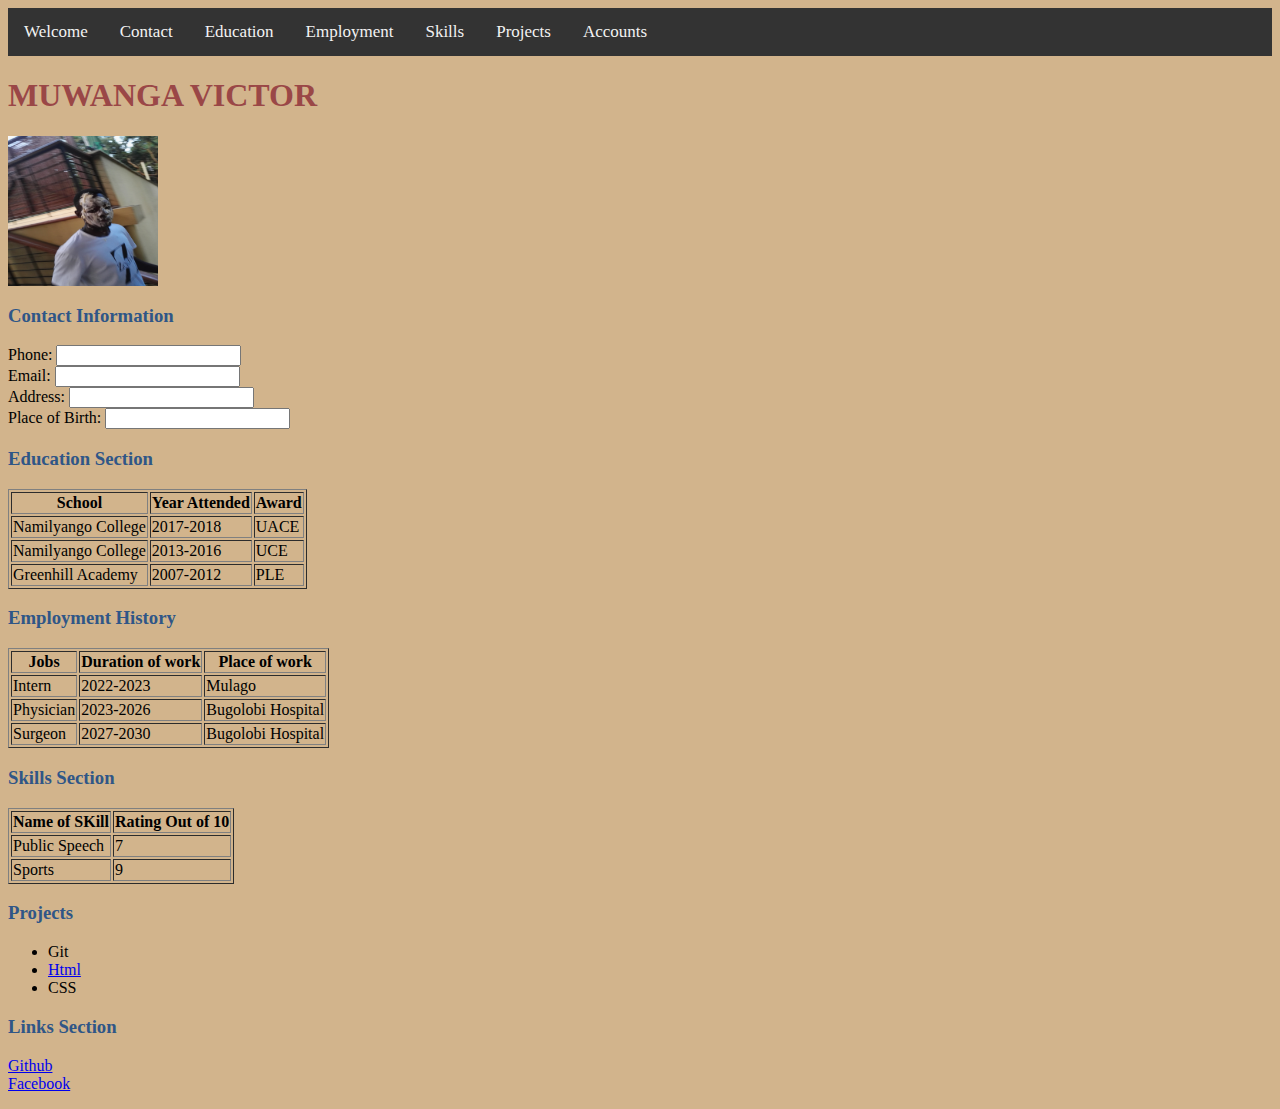
<file: index.html>
<form>
  <head>
<title>Profile</title>
<link rel="stylesheet" type="text/css" href="information.css" />
</head>

  <div id="topnav">
 <a href="#welcome section">Welcome</a>
 <a href="#info">Contact</a>
 <a href="#education">Education</a>
 <a href="#employment">Employment</a>
 <a href="#Skills">Skills</a>
 <a href="#Projects">Projects</a>
  <a href="#profile link">Accounts</a>
</div>

    <body>
<h1 id="welcome section">MUWANGA VICTOR</h1>
<img src="IMG_20190301_185014.jpg" alt=IMG_20190301_185014.jpg" width="150" height="150">



<div id="info">

      <h3>Contact Information</h3>
      <label for="Phone">Phone:</label> <input name="Phone" type="text"><br>
      <label for="Email">Email:</label> <input name="Email" type="text"><br>
      <label for="Address">Address:</label> <input name="Address" type="text"><br>
     <label for="Place of Birth">Place of Birth:</label> <input name=Place of Birth" type="text"><br />

  </div>

  <div id="education">


   <h3>Education Section</h3>
   <table border="1">
     <thead>
       <th>School</th>
       <th> Year Attended</th>
       <th>Award</th>
    </thead>
      <tr>
       <td>Namilyango College</td><td> 2017-2018</td><td>UACE</td>
      </tr>
      <tr>
       <td>Namilyango College</td><td>2013-2016</td><td>UCE</td>
       </tr>
       <tr>
       <td>Greenhill Academy</td><td>2007-2012</td><td>PLE</td>
       </tr>
    </table>
  </div>


 <div id="employment">


    <h3> Employment History</h3>
    <table border="1">
      <thead>
        <th>Jobs</th>
        <th> Duration of work</th>
        <th>Place of work</th>
     </thead>
       <tr>
        <td>Intern</td><td> 2022-2023</td><td>Mulago</td>
       </tr>
       <tr>
        <td>Physician</td><td>2023-2026</td><td>Bugolobi Hospital</td>
        </tr>
        <tr>
        <td>Surgeon</td><td>2027-2030</td><td>Bugolobi Hospital</td>
        </tr>
     </table>
       </div>

<div id="Skills">


     <h3>Skills Section</h3>
     <table border="1">
       <thead>
         <th>Name of SKill</th>
         <th> Rating Out of 10</th>
       </thead>
        <tr>
         <td>Public Speech</td><td>7</td>
        </tr>
        <tr>
          <td>Sports</td><td>9</td>
        </tr>
    </table>
</div>

    <div id="Projects">
      <h3> Projects</h3>
      <ul>
        <div class="project-tile"><li>Git</li></div>
        <li> <a href="https://github.com/Mubeezi/studentform.html/blob/master/studentform.html">Html</a></li>
        <li>CSS</li>
      </ul>
    </div>

     <div id="profile link">
<h3>Links Section</h3>
     <a href="https://github.com/Mubeezi/Cohort1-2019">Github</a><br>
     <a href="http://www.facebook.com">Facebook</a><br>
    </div>
       </body>

    </form>
</file>
<file: information.css>
#topnav {
  background-color: #333;
  overflow: hidden;
}

#topnav a {
  float: left;
  color: #f2f2f2;
  text-align: center;
  padding: 14px 16px;
  text-decoration: none;
  font-size: 17px;
}

body {
  background-color:  #D2B48C;

}

h3{

  color: #2f5687;
}

h1{
   color: #9A4747;
}
</file>
